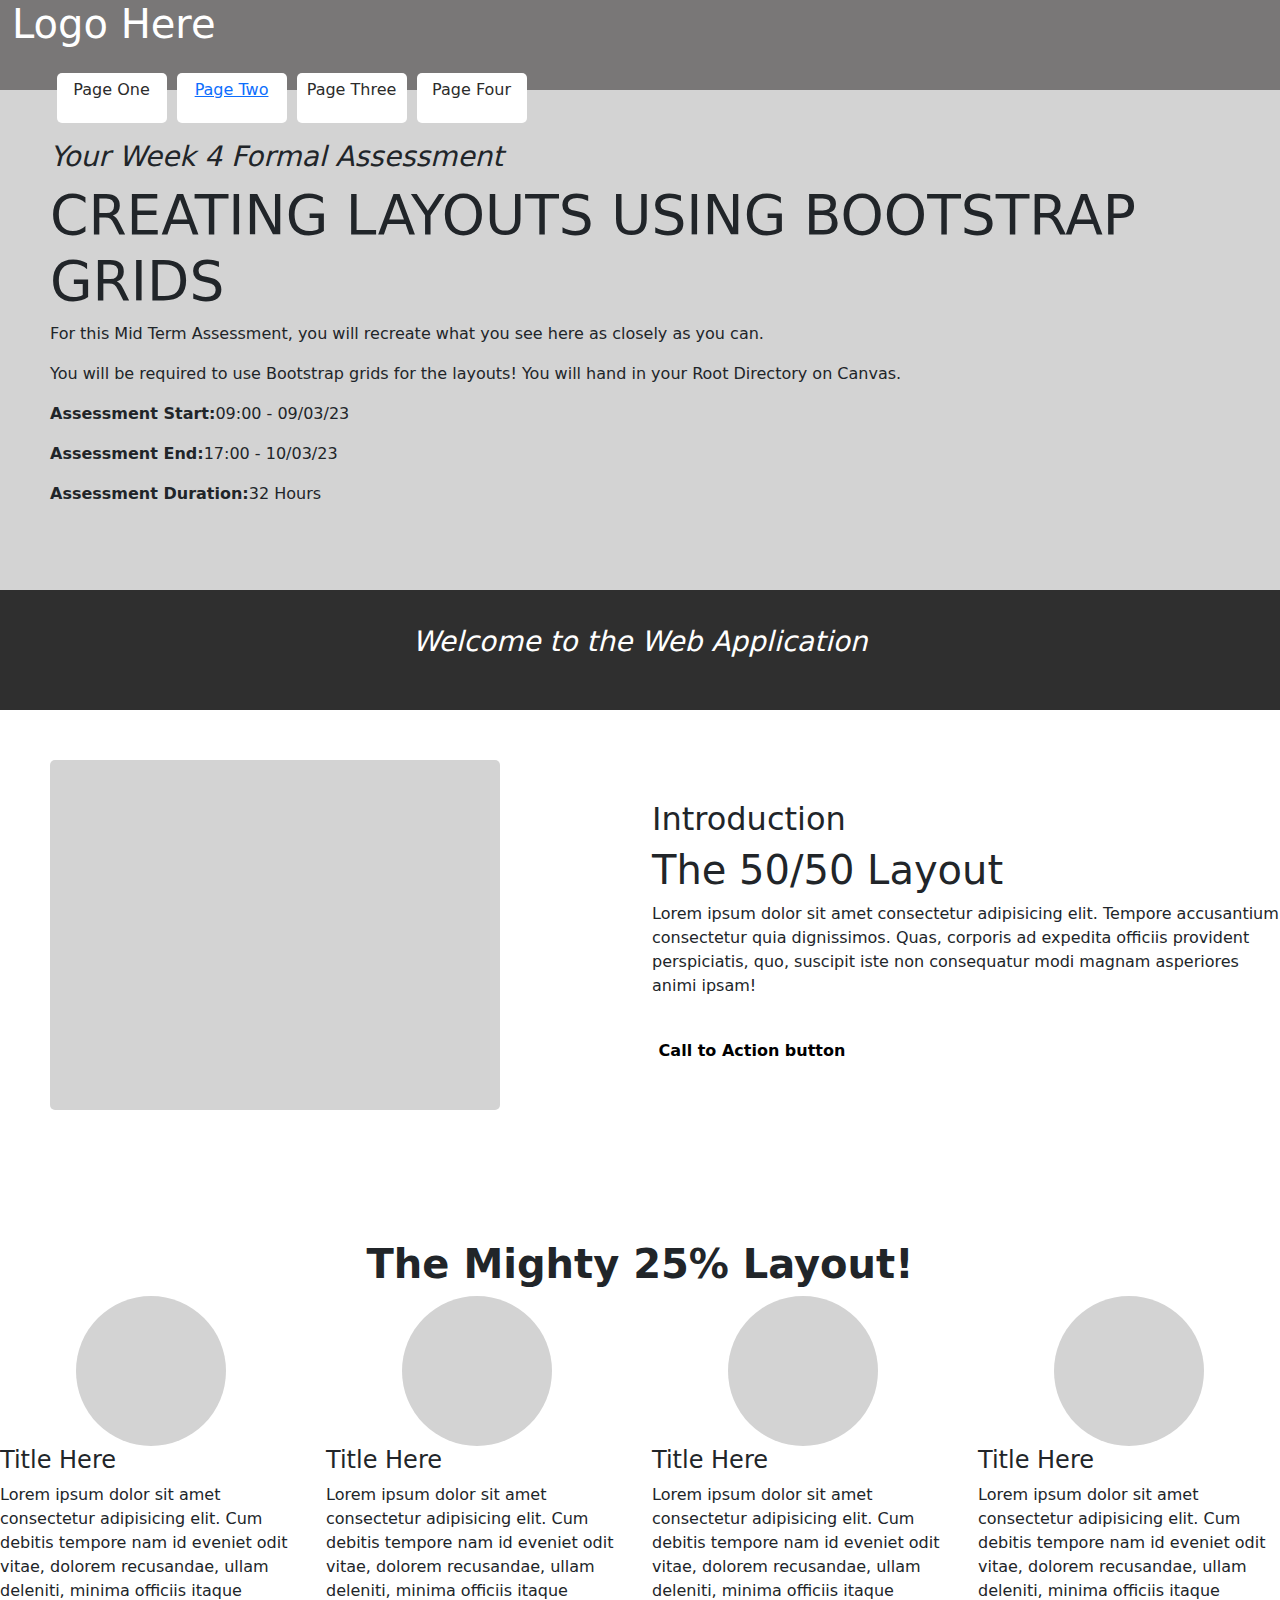
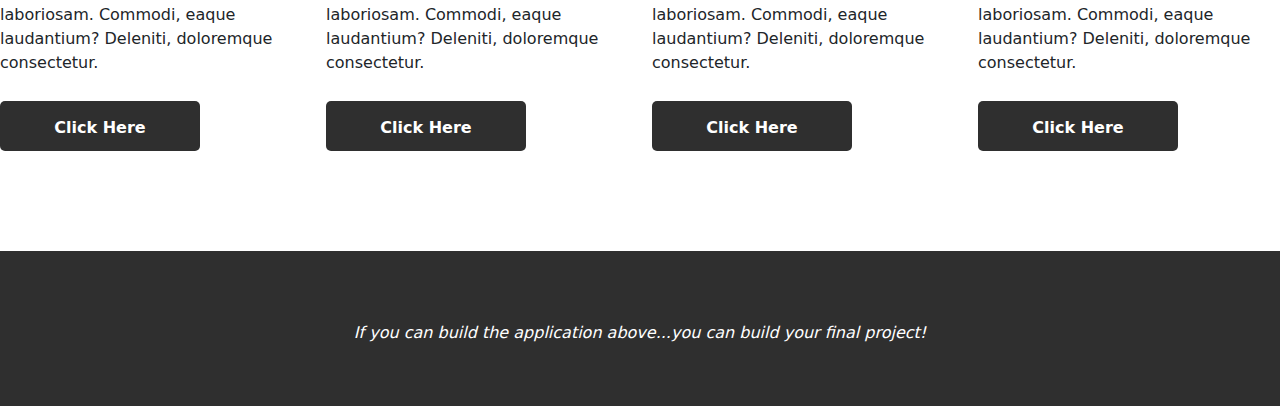
<file: index.html>
<!DOCTYPE html>
<html lang="en">
<head>
    <meta charset="UTF-8">
    <meta http-equiv="X-UA-Compatible" content="IE=edge">
    <meta name="viewport" content="width=device-width, initial-scale=1.0">
    <title>Bootstrap : Grid Based Layout</title>

    <!--External Documents-->
    <link rel="stylesheet" href="https://cdn.jsdelivr.net/npm/bootstrap@5.2.3/dist/css/bootstrap.min.css">
    <script src="https://cdn.jsdelivr.net/npm/bootstrap@5.2.3/dist/js/bootstrap.min.js"></script>

    <!--Internal Documents-->
    <link rel="stylesheet" href="css/main.css">
</head>
<body>

    <nav>
       <div class="container-fluid">
        <div class="Logo">
            <h1>Logo Here</h1>
        </div> 
        <div class="nav-con">
            <ul>
                <li>Page One</li>
                <li><a href="about.html">Page Two</a></li>
                <li>Page Three</li>
                <li>Page Four</li>
            </ul>
        </div>
            
        </div>       
    </nav>
    
        <header class="header">
            <h3><i>Your Week 4 Formal Assessment</i></h3>
            <h1>CREATING LAYOUTS USING BOOTSTRAP GRIDS</h1>
            <p>For this Mid Term Assessment, you will recreate what you see here as closely as you can.</p><p>You will be required to use Bootstrap grids for the layouts! You will hand in your Root Directory on Canvas.</p>
            <div>
                <p><strong>Assessment Start:</strong>09:00 - 09/03/23</p>
                <p><strong>Assessment End:</strong>17:00 - 10/03/23</p>
                <p><strong>Assessment Duration:</strong>32 Hours</p>
            </div>
        </header>

        <div class="container-fluid">
            <section>
                <div class="row">
                    <div class="col-12 intro">
                        <h3>Welcome to the Web Application</h3>
                    </div>
                </div>
            </section>
        </div>
           
         <section>
            <div class="row">
                <div class="col-6">
                    <div class="col-box"></div>
                </div>
                <div class="col-6 text">
                    <h2>Introduction</h2>
                    <h1>The 50/50 Layout</h1>
                    <p>Lorem ipsum dolor sit amet consectetur adipisicing elit. Tempore accusantium consectetur quia dignissimos. Quas, corporis ad expedita officiis provident perspiciatis, quo, suscipit iste non consequatur modi magnam asperiores animi ipsam!</p>
                    <div class="button-group">
                        <div class="button normal"> Call to Action button</div>
                    </div>
                </div>
            </div>           
         </section>

         <section class="quarter">
            <h1><strong>The Mighty 25% Layout!</strong></h1>
         </section>

         <section>
            
            <div class="row">
                <div class="col-3">
                    <div class="round-image"></div>
                    <div>
                        <h4>Title Here</h4>
                        <p>Lorem ipsum dolor sit amet consectetur adipisicing elit. Cum debitis tempore nam id eveniet odit vitae, dolorem recusandae, ullam deleniti, minima officiis itaque laboriosam. Commodi, eaque laudantium? Deleniti, doloremque consectetur.</p>
                    </div >
                    <div class="button-group">
                        <div class="button inverted">Click Here</div>
                    </div>
                </div>
                

                <div class="col-3">
                    <div class="round-image"></div>       
                    <div>
                        <h4>Title Here</h4>
                        <p>Lorem ipsum dolor sit amet consectetur adipisicing elit. Cum debitis tempore nam id eveniet odit vitae, dolorem recusandae, ullam deleniti, minima officiis itaque laboriosam. Commodi, eaque laudantium? Deleniti, doloremque consectetur.</p>
                    </div>             
                    <div class="button-group">
                        <div class="button inverted"> Click Here</div> 
                    </div>           
                </div>

                <div class="col-3">
                    <div class="round-image"></div>      
                    <div>
                        <h4>Title Here</h4>
                        <p>Lorem ipsum dolor sit amet consectetur adipisicing elit. Cum debitis tempore nam id eveniet odit vitae, dolorem recusandae, ullam deleniti, minima officiis itaque laboriosam. Commodi, eaque laudantium? Deleniti, doloremque consectetur.</p>
                    </div>              
                    <div class="button-group">
                        <div class="button inverted"> Click Here</div> 
                    </div>                  
                </div>

                <div class="col-3">
                    <div class="round-image"></div> 
                    <div>
                        <h4>Title Here</h4>
                        <p>Lorem ipsum dolor sit amet consectetur adipisicing elit. Cum debitis tempore nam id eveniet odit vitae, dolorem recusandae, ullam deleniti, minima officiis itaque laboriosam. Commodi, eaque laudantium? Deleniti, doloremque consectetur.</p>
                    </div>                   
                       <div class="button-group">
                        <div class="button inverted"> Click Here</div>
                       </div>                    
                </div>
            </div>
         </section>

<section>
    <div>
        <div class="col-12">
            <footer class="footer"> 
                If you can build the application above...you can build your final project!
            </footer>
        </div>              
    </div>
</section>
        
   
</body>
</html>
</file>
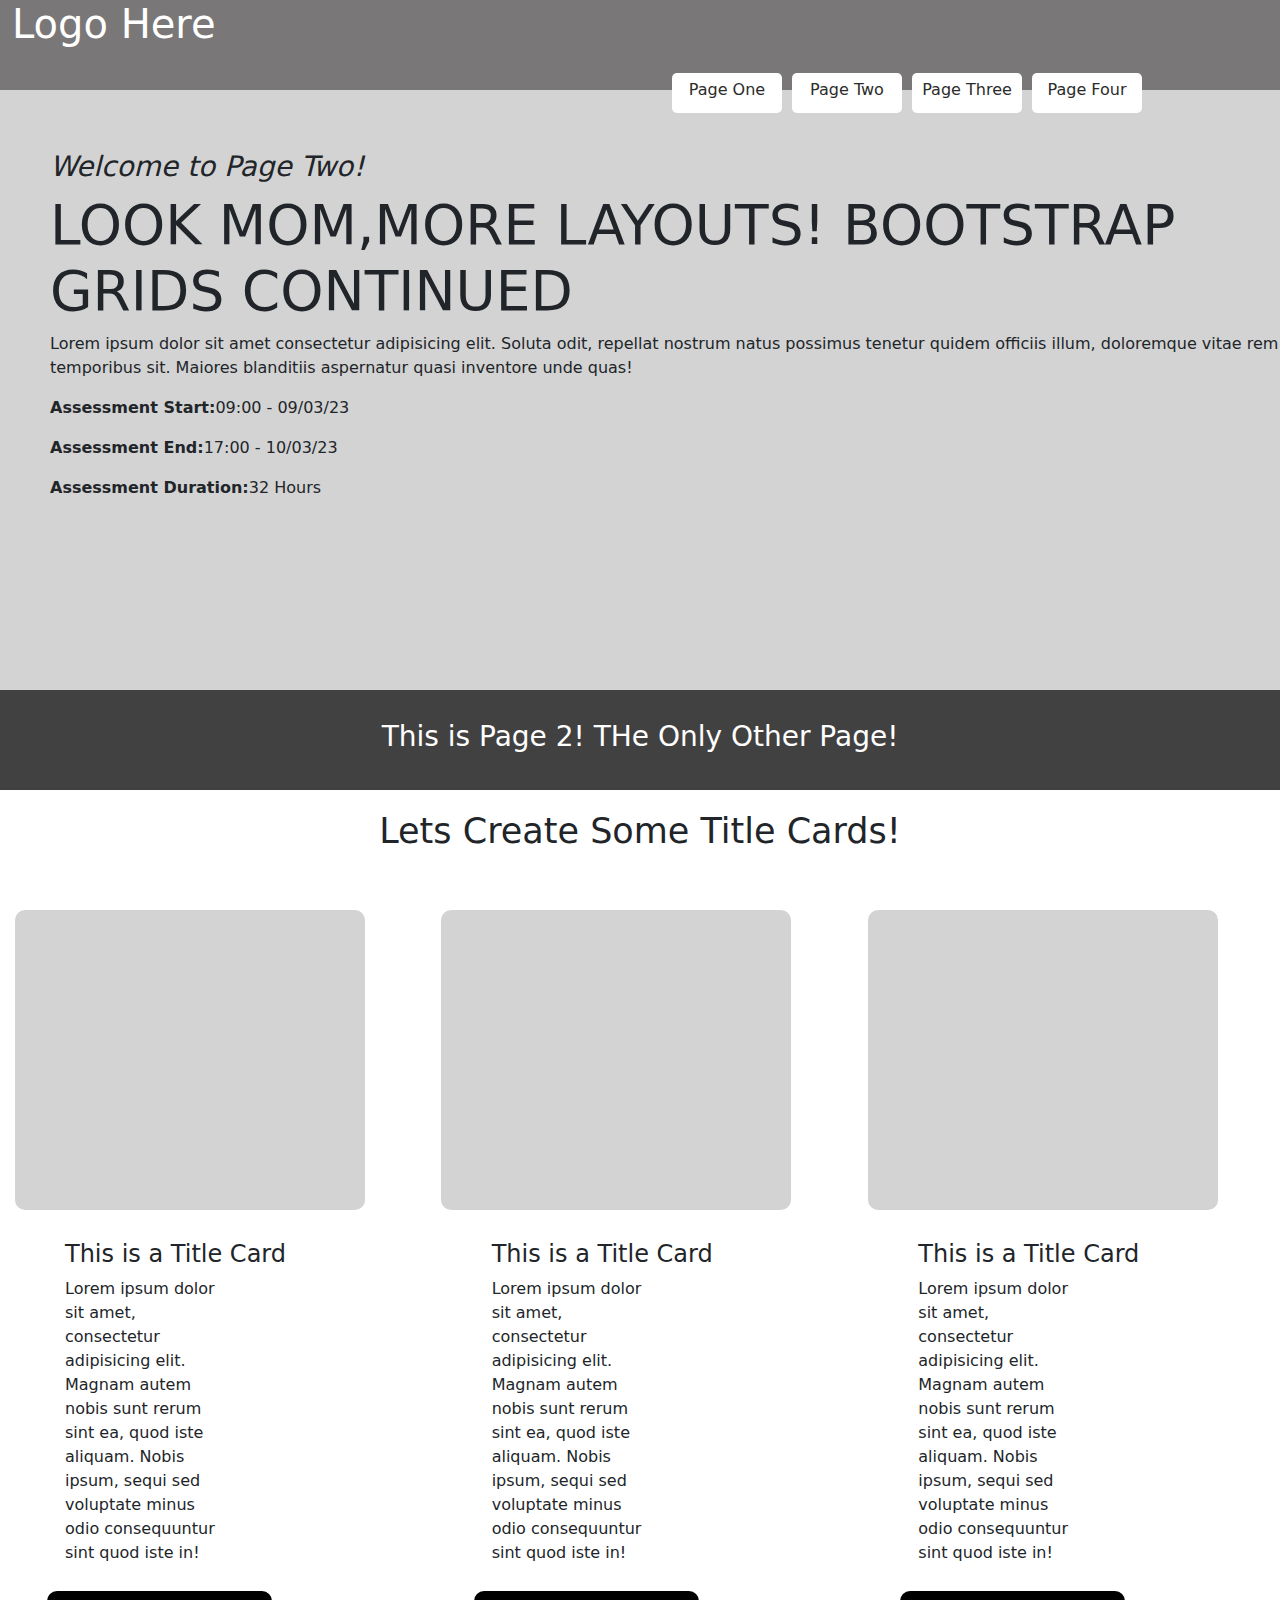
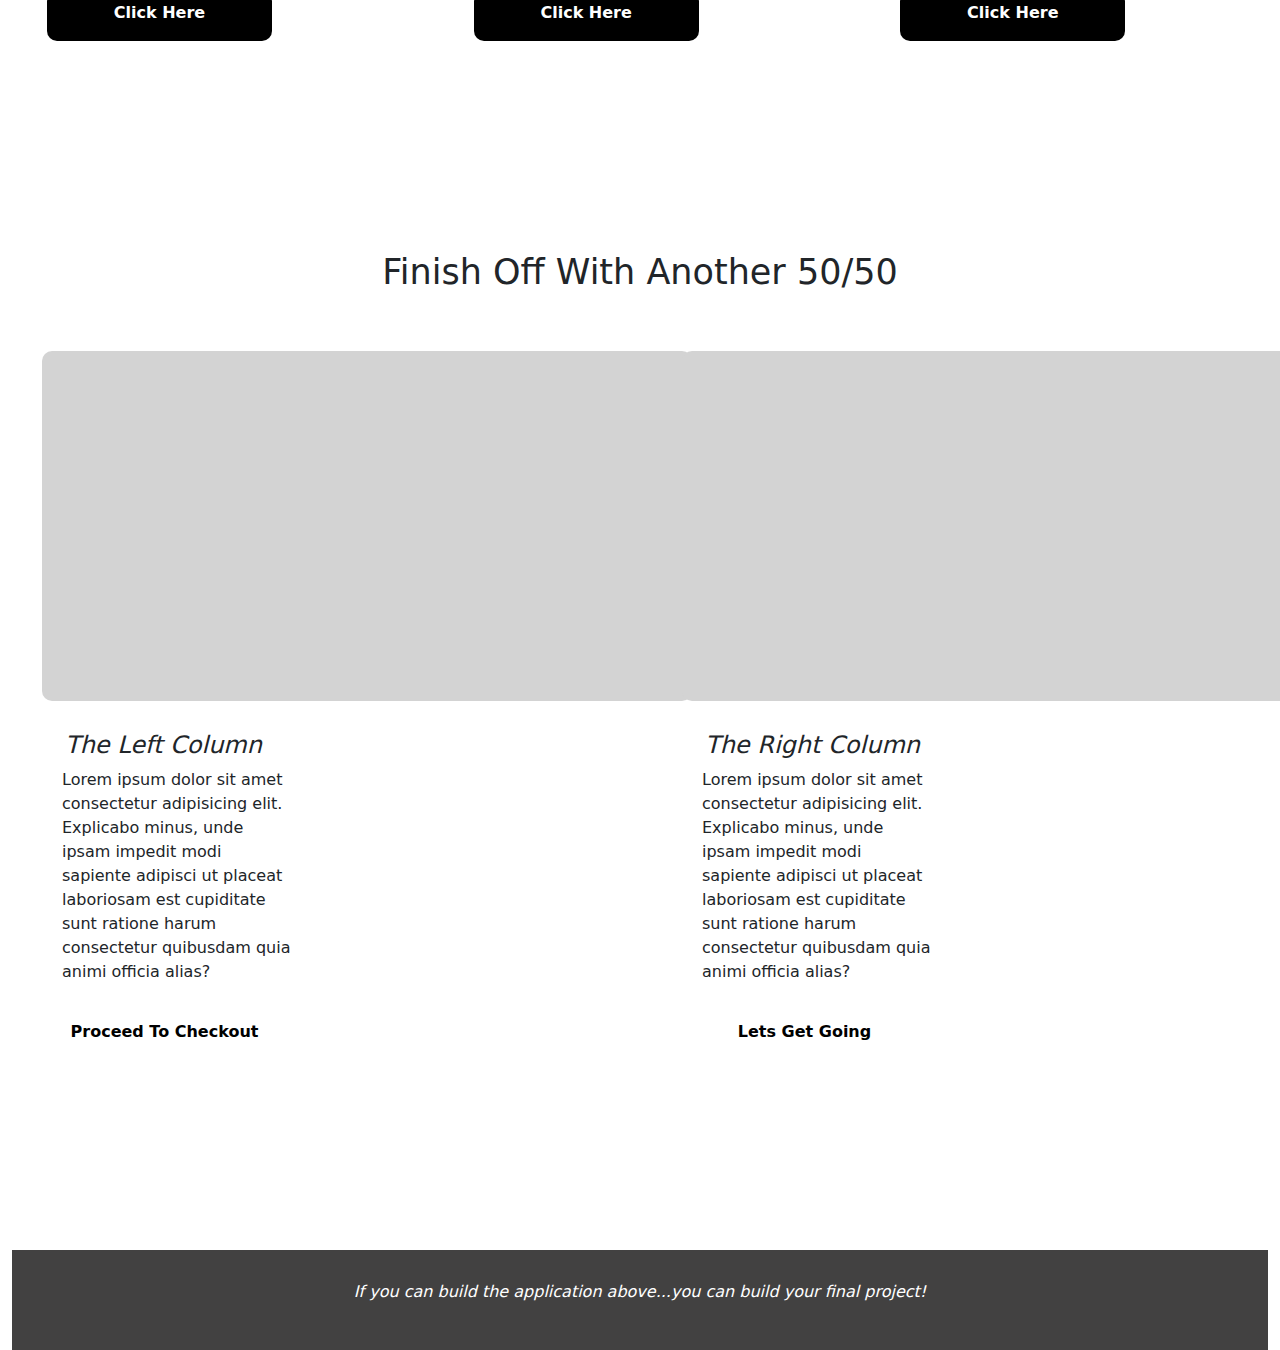
<file: about.html>
<!DOCTYPE html>
<html lang="en">
<head>
    <meta charset="UTF-8">
    <meta http-equiv="X-UA-Compatible" content="IE=edge">
    <meta name="viewport" content="width=device-width, initial-scale=1.0">
    <title>Bootstrap : Grid Based Layout</title>

    <!--External Documents-->
    <link rel="stylesheet" href="https://cdn.jsdelivr.net/npm/bootstrap@5.2.3/dist/css/bootstrap.min.css">
    <script src="https://cdn.jsdelivr.net/npm/bootstrap@5.2.3/dist/js/bootstrap.min.js"></script>

    <!--Internal Documents-->
    <link rel="stylesheet" href="css/style.css">
</head>
<body>
    <nav>
        <div class="container-fluid">
         <div class="Logo">
             <h1>Logo Here</h1>
         </div>    
         <div class="nav-con">
            <ul>
                <li>Page One</li>
                <a><li class="active">Page Two</li></a>
                <li>Page Three</li>
                <li>Page Four</li>
            </ul>
        </div>          
        </div>
     </nav>

     <header class="header">
        <h3><i>Welcome to Page Two!</i></h3>
        <h1>LOOK MOM,MORE LAYOUTS!
            BOOTSTRAP GRIDS CONTINUED</h1>
        <p>Lorem ipsum dolor sit amet consectetur adipisicing elit. Soluta odit, repellat nostrum natus possimus tenetur quidem officiis illum, doloremque vitae rem temporibus sit. Maiores blanditiis aspernatur quasi inventore unde quas!</p>
        <div>
            <p><strong>Assessment Start:</strong>09:00 - 09/03/23</p>
            <p><strong>Assessment End:</strong>17:00 - 10/03/23</p>
            <p><strong>Assessment Duration:</strong>32 Hours</p>
        </div>
    </header>

    <div class="container-fluid">
        <section>
            <div class="row">
                <div class="col-12 intro">
                    <h3>This is Page 2! THe Only Other Page!</h3>
                </div>
            </div>
        </section>

        <section>
            <div class="row">
                <div><h2>Lets Create Some Title Cards!</h2></div>

                     <div class="col-4">
                        <div class="third"></div>
                           <h4>This is a Title Card</h4>
                           <p>Lorem ipsum dolor sit amet, consectetur adipisicing elit. Magnam autem nobis sunt rerum sint ea, quod iste aliquam. Nobis ipsum, sequi sed voluptate minus odio consequuntur sint quod iste in!</p>                                      
                <div class="button-group">
                    <div class="button normal">Click Here</div>
                </div>
                    
                </div>

                 <div class="col-4">
                    <div class="third"></div>
                    <h4>This is a Title Card</h4>
                    <p>Lorem ipsum dolor sit amet, consectetur adipisicing elit. Magnam autem nobis sunt rerum sint ea, quod iste aliquam. Nobis ipsum, sequi sed voluptate minus odio consequuntur sint quod iste in!</p>                                                      
                    <div class="button-group">
                        <div class="button normal">Click Here</div>
                    </div>
                </div>                
                
                   <div class="col-4">
                    <div class="third"></div>
                    <h4>This is a Title Card</h4>
                    <p>Lorem ipsum dolor sit amet, consectetur adipisicing elit. Magnam autem nobis sunt rerum sint ea, quod iste aliquam. Nobis ipsum, sequi sed voluptate minus odio consequuntur sint quod iste in!</p>                   
                    <div class="button-group">
                        <div class="button normal">Click Here</div>
                    </div>    
                </div>                                               
            </div>                       
        </section>

        <section>
            <div class="row">
                <div><h2>Finish Off With Another 50/50</h2></div>
                
                    <div class="col-6">
                        <div class="col-box"></div>
                        <h4><i>The Left Column</i></h4>
                        <p class="text">Lorem ipsum dolor sit amet consectetur adipisicing elit. Explicabo minus, unde ipsam impedit modi sapiente adipisci ut placeat laboriosam est cupiditate sunt ratione harum consectetur quibusdam quia animi officia alias?</p>
                        <div class="button-group">
                            <div class="button inverted">Proceed To Checkout</div>                     
                        </div>    
                    </div>                
                
                    <div class="col-6">
                        <div class="col-box"></div>
                        <h4><i>The Right Column</i></h4>
                        <p class="text">Lorem ipsum dolor sit amet consectetur adipisicing elit. Explicabo minus, unde ipsam impedit modi sapiente adipisci ut placeat laboriosam est cupiditate sunt ratione harum consectetur quibusdam quia animi officia alias?</p>
                            <div class="button-group">
                                <div class="button inverted">Lets Get Going</div>                     
                            </div>                        
                    </div>
             
            </div>          
        </section>      
    </div>

    <section>
        <div class="container-fluid">
            <div class="col-12">
                <footer class="footer"> 
                    <i>If you can build the application above...you can build your final project!</i>
                </footer>
            </div>              
        </div>
    </section>
    
</body>
</html>
</file>
<file: css/main.css>
nav{
    height: 90px;
    width: 100%;
    background-color: rgb(121, 119, 119);
    color: white;
}

.logo{
    color: white;
    float: left;
    width: 100%;
    font-size: small;
    text-align: center;
    margin: auto;
    margin-bottom: 30px;
}

.nav-con ul{
    list-style: none;
}
.nav-con{
    width: 550px;
    height: 50px;
    float: left;
    margin: 1%;
}
.nav-con li:hover{
    width: 110px;
    height: 50px;
    float: left;
    margin: 1%;
    cursor: pointer;
    background-color: #2b2b2b;
    color: white;
}

.nav-con li{
    width: 110px;
    height: 50px;
    float: left;
    padding-top: 7px;
    padding-bottom: 7px;
    border-radius: 5px;
    margin-top: 4px;
    margin-right: 10px;
    padding-top: 5px;
    text-align: center;
    background-color: white;
    color: #2b2b2b;
}

.active li{
    background-color: black;
    color: white;
}

.header{
    height: 500px;
    width: 100%;
    background-color: lightgrey;
    padding-top: 50px;
    padding-left: 50px;
}
.header h1{
    font-size: 55px;
    font-style: normal;
}


.col-12{
    width: 100%;
    height: 100px;
    background-color:rgb(121, 119, 119) ;
    color: white;
    text-align: center;
    padding-top: 30px;
}




.text{
    padding-top: 90px;
}

.col-box{
    width: 450px;
    height: 350px;
    background-color: lightgrey;
    margin-left: 50px;
    margin-top: 50px;
    margin-bottom: 30px;
    border-radius: 5px;
}


.button-group{
    width: 400px;
    height: 50px;
}

.button{
    width: 50%;
    height: 50px;
    border-radius: 5px;
    padding-top: 15px;
    padding-bottom: 15px;
    float: left;
    margin-top: 10px;
    margin-bottom: 10px;
    margin-right: 10px;
    font-weight: bold;
    text-align: center;
    border-color: black;
}

.normal{
    background-color: white;
    color: black;
    
}

.normal:hover{
    cursor: pointer;
    background-color: black;
    color: white;
    border: 5px black;
    padding-top: 15px !important;
}
.round-image{
    height: 150px;
    width: 150px;
    margin: auto;
    border-radius: 50%;
    background-color: lightgrey;
}

.quarter{
    text-align: center;
    font-size: 100px;
    margin-top: 50px;
    padding-top: 50px;
    
}

.col-3 text{
    width: 50px;
    height: 50px;
    text-align: center;
    align-items: center;
}

.inverted{
    background-color: rgb(47, 47, 47);
    color: white;
    margin-bottom: 100px;
}

.inverted:hover{
    cursor: pointer;
    background-color: white;
    color: black;
    border: 5px black;
   
}

.col-12 ,footer{
    width: 100%;
    height: 120px;
    background-color: rgb(47, 47, 47);
    color: white;
    text-align: center;
    font-style: italic;
    padding-top: 35px;
    margin-top: auto;
}
</file>
<file: css/style.css>
nav{
    height: 90px;
    width: 100%;
    background-color: rgb(121, 119, 119);
    color: white;
}

.logo{
    color: white;
    float: left;
    width: 100%;
    font-size: small;
}

.nav-con ul{
    list-style: none
}

.nav-con li{
    width: 110px;
    height: 40px;
    float: left;
    padding-top: 7px;
    padding-bottom: 7px;
    border-radius: 5px;
    margin-top: 4px;
    margin-right: 10px;
    padding-top: 5px;
    text-align: center;
    background-color: white;
    color: #2b2b2b;
}

.nav-con{
    width: 550px;
    height: 50px;
    float: left;
    margin: 1%;
    margin-left: 50%;  
}

.nav-con:hover{
    width: 550px;
    height: 50px;
    float: left;
    margin: 1%;
    margin-left: 50%;
    cursor: pointer;
}

.header{
    height: 600px;
    width: 100%;
    background-color: lightgrey;
    padding-top: 60px;
    padding-left: 50px;
}

.header h1{
    font-size: 55px;
    font-style: normal;
}

.col-12intro{
    width: 100%;
    height: 100px;
    background-color:rgb(121, 119, 119) ;
    color: white;
    text-align: center;
    padding-top: 30px;
}

.row h3{ 
    margin-top: 10px
    float: left;
   text-align: center;
}

.row h2{
    margin-top: 20px;
    text-align: center;
    font-size: 35px;
}

.text{
    padding-left: 50px;
    padding-right: 40px;
}
.row p{
    width: 52%;
}

.col-box{
    width: 650px;
    height: 350px;
    background-color: lightgrey;
    margin-left: 30px;
    margin-right: 50px;
    margin-top: 50px;
    margin-bottom: 30px;
    border-radius: 10px;
}

.col-4 p,h4{
    padding-left: 53px;
}

.button-group{
    width: 250px;
    height: 250px;
}

.button{
    width: 90%;
    height: 50px;
    border-radius: 10px;
    padding-top: 5px;
    float: left;
    margin-top: 10px;
    margin-bottom: 10px;
    margin-right: 10px;
    font-weight: bold;
    text-align: center;
    border-color: black;
}

.normal{
    background-color: black;
    color: white;
    padding-top: 10px;
    margin-left: 35px;
}

.normal:hover{
    cursor: pointer;
    background-color: white;
    color: black;
    padding-top: 10px;
    margin-left: 35px;
}

.inverted{
    background-color: white;
    color: black;
    margin-left: 40px;
    padding-top: 10px;
}

.inverted:hover{
    cursor: pointer;
    background-color: black;
    color: white;
    margin-left: 40px;
    padding-top: 10px;
}

.third{
    width: 350px;
    height: 300px;
    background-color: lightgrey;
    margin-right: 50px;
    margin-top: 50px;
    margin-bottom: 30px;
    float: right;
    border-radius: 10px;
}



.col-12{
    width: 100%;
    height: 100px;
    background-color:rgb(66, 65, 65) ;
    color: white;
    text-align: center;
    padding-top: 30px;
}
</file>
